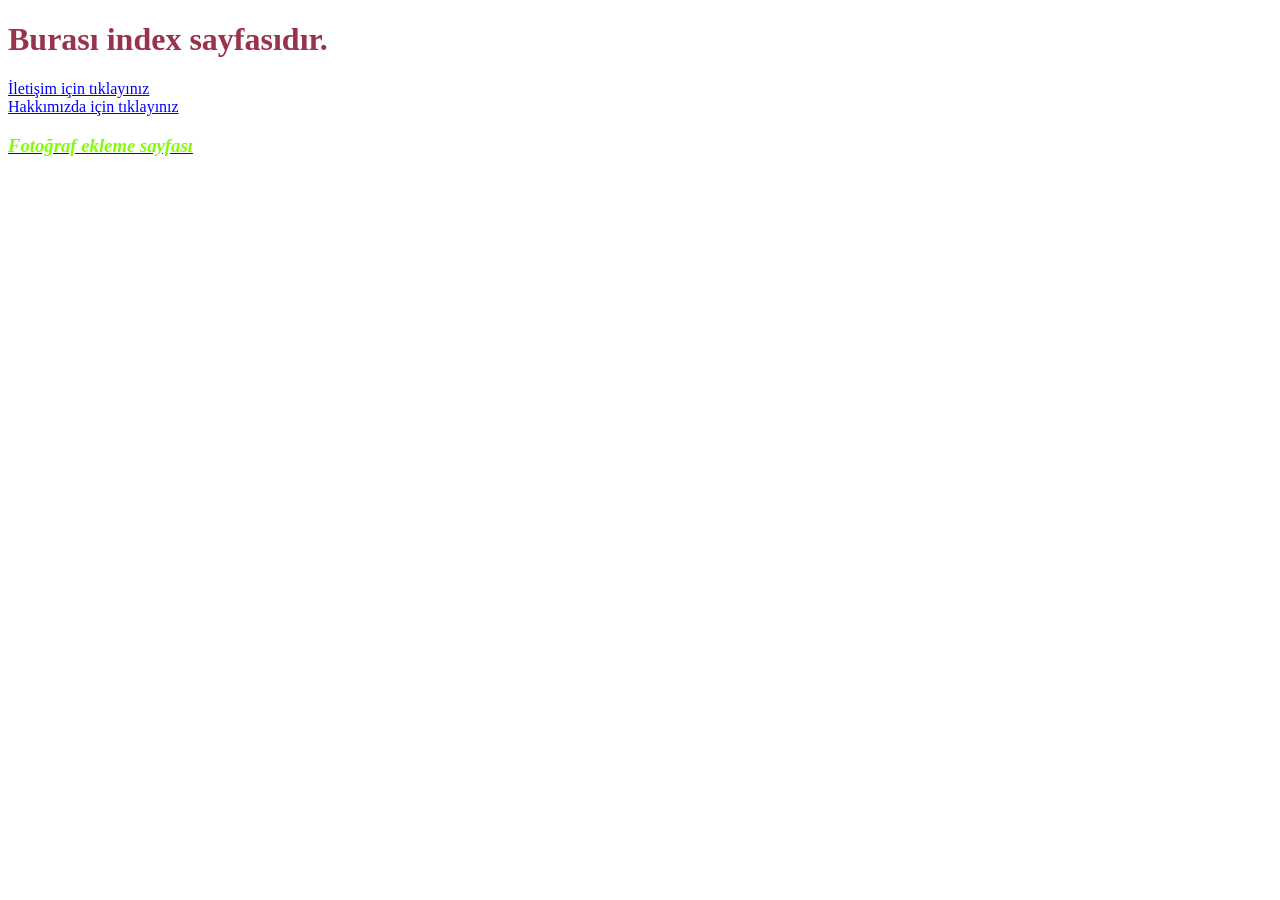
<file: Ödev1_ayfalar arası yönlendirme/index.html>
<!DOCTYPE html> 
<html>
    <head>
        <title>Css öğreniyorum</title>
        <link rel="stylesheet" type="text/css" href="stil.css">
        
    </head>
    <body>
        <h1>Burası index sayfasıdır.</h1>
        <a  href="iletisim.html">İletişim için tıklayınız</a><br>
        <a href="benkimim.html">Hakkımızda için tıklayınız</a><br>
        <a href="fotolar.html"> <h3>Fotoğraf ekleme sayfası</h3></a>
        
    </body>
</html>
</file>
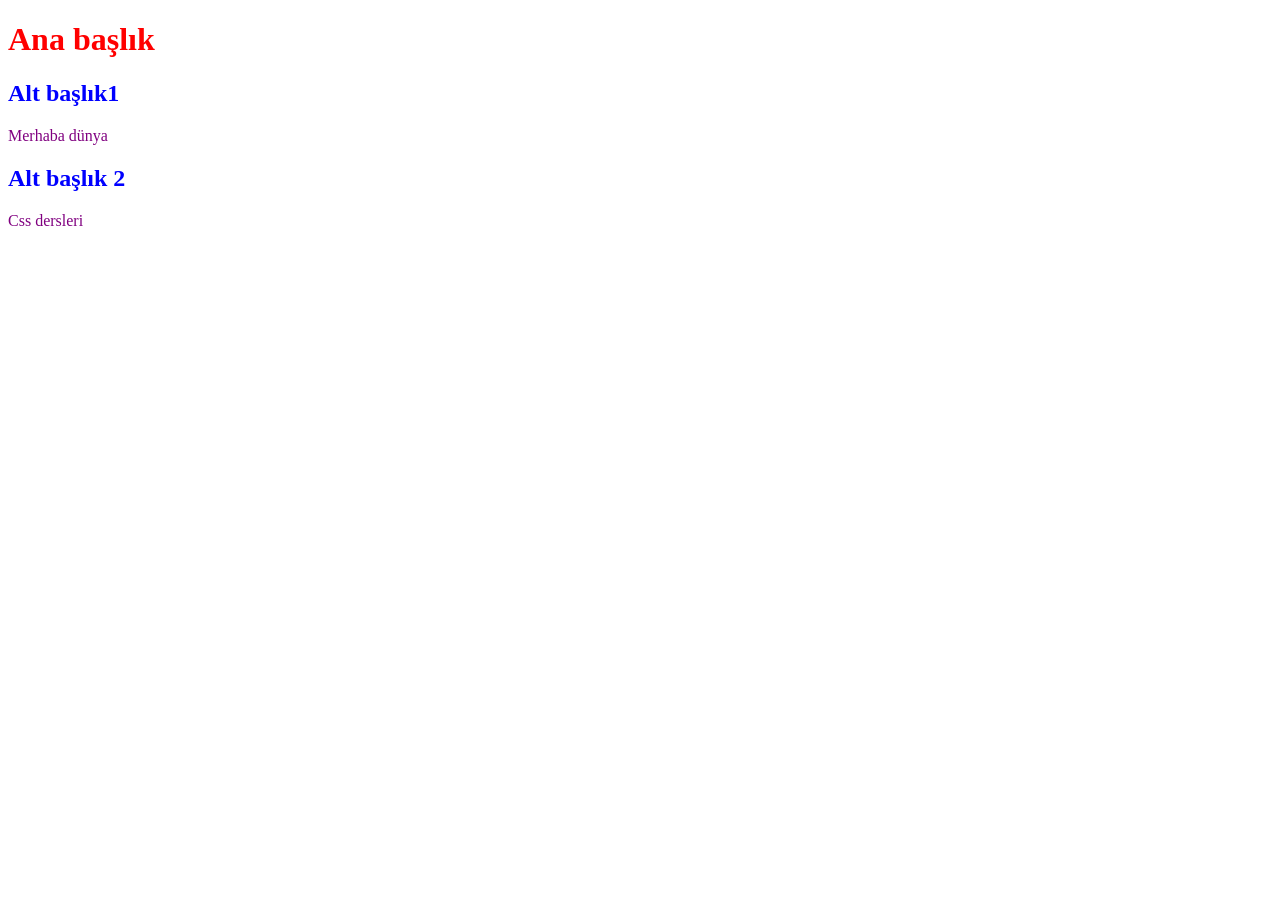
<file: Css kodlarının 3 ayrı kullanımı/dahili.html>
<!DOCTYPE html> 
<html>
    <head>
        <title>Css öğreniyorum</title>
        <style>
            h1{color: red;}
            h2 {color: blue;}
            p {color: purple;}

        </style>
    </head>
    <body>
        <h1>Ana başlık</h1>
        <h2>Alt başlık1</h2>
        <p>Merhaba dünya</p>
        <h2>Alt başlık 2</h2>
        <p>Css dersleri</p>
        
    </body>
</html>
</file>
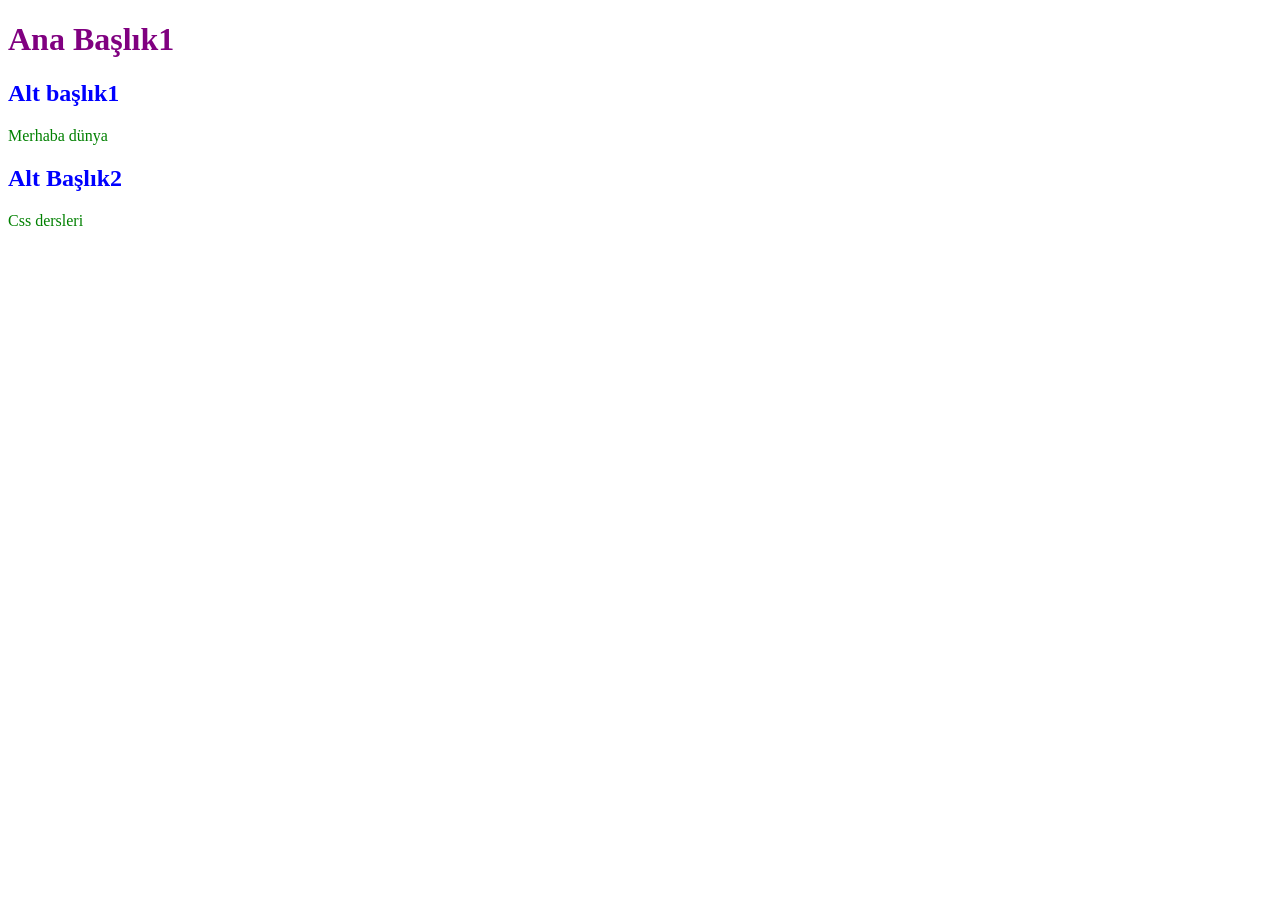
<file: Css kodlarının 3 ayrı kullanımı/harici.html>
<!DOCTYPE html> 
<html>
    <head>
        <title>Css öğreniyorum</title>
        <link href="style.css" rel="stylesheet"/>

    </head>
    <body>
        <h1>Ana Başlık1 </h1>
        <h2>Alt başlık1</h2>
        <p>Merhaba dünya</p>
        <h2>Alt Başlık2</h2>
        <p>Css dersleri </p>
        
    </body>
</html>
</file>
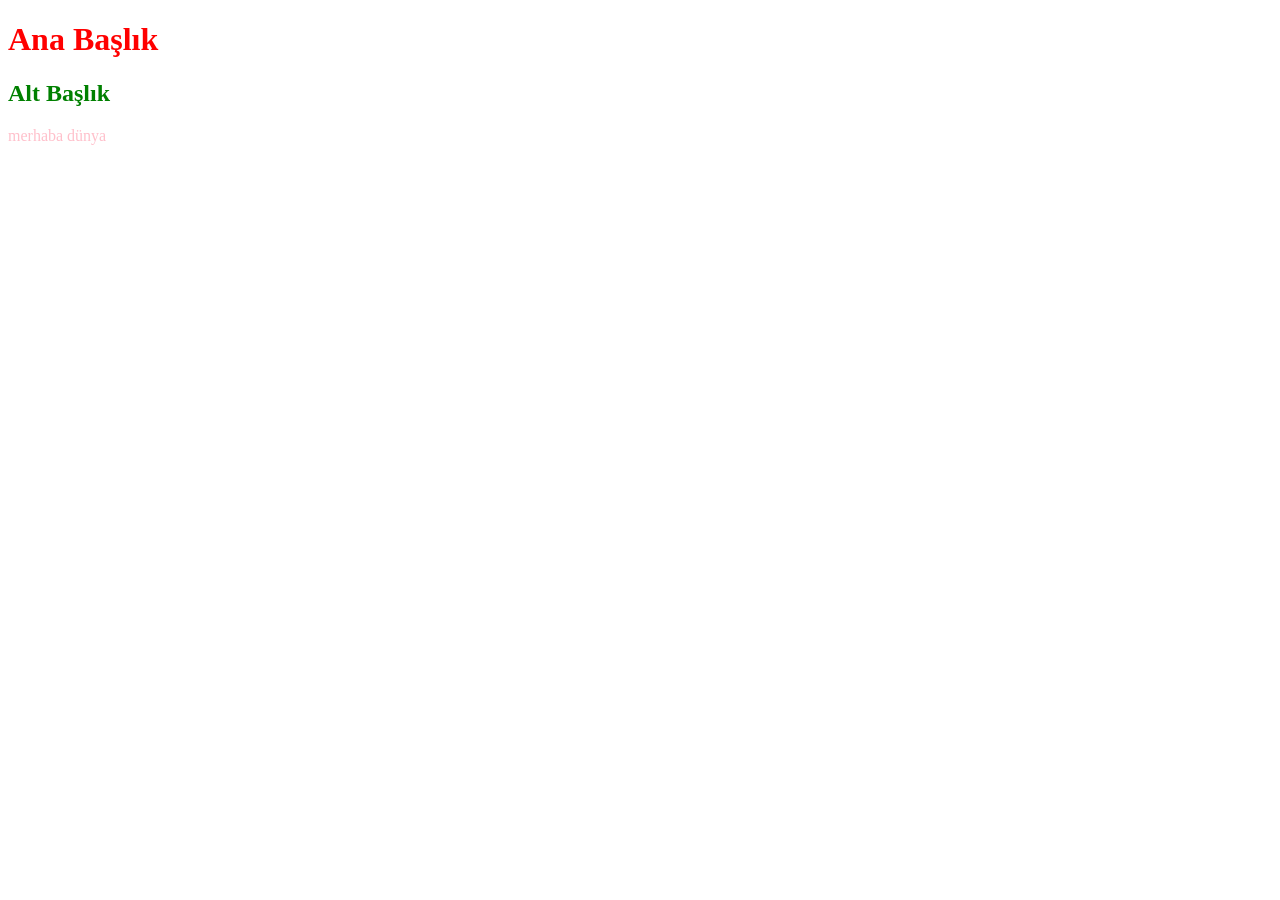
<file: Css kodlarının 3 ayrı kullanımı/satıriçi.html>
<!DOCTYPE html> 
<html>
    <head>
        <title>Css öğreniyorum</title>
    </head>
    <body>
        <h1 style="color: red;">Ana Başlık</h1>
        <h2 style="color: green;">Alt Başlık</h2>
        <p style="color: pink;">merhaba dünya</p>
    </body>
</html>
</file>
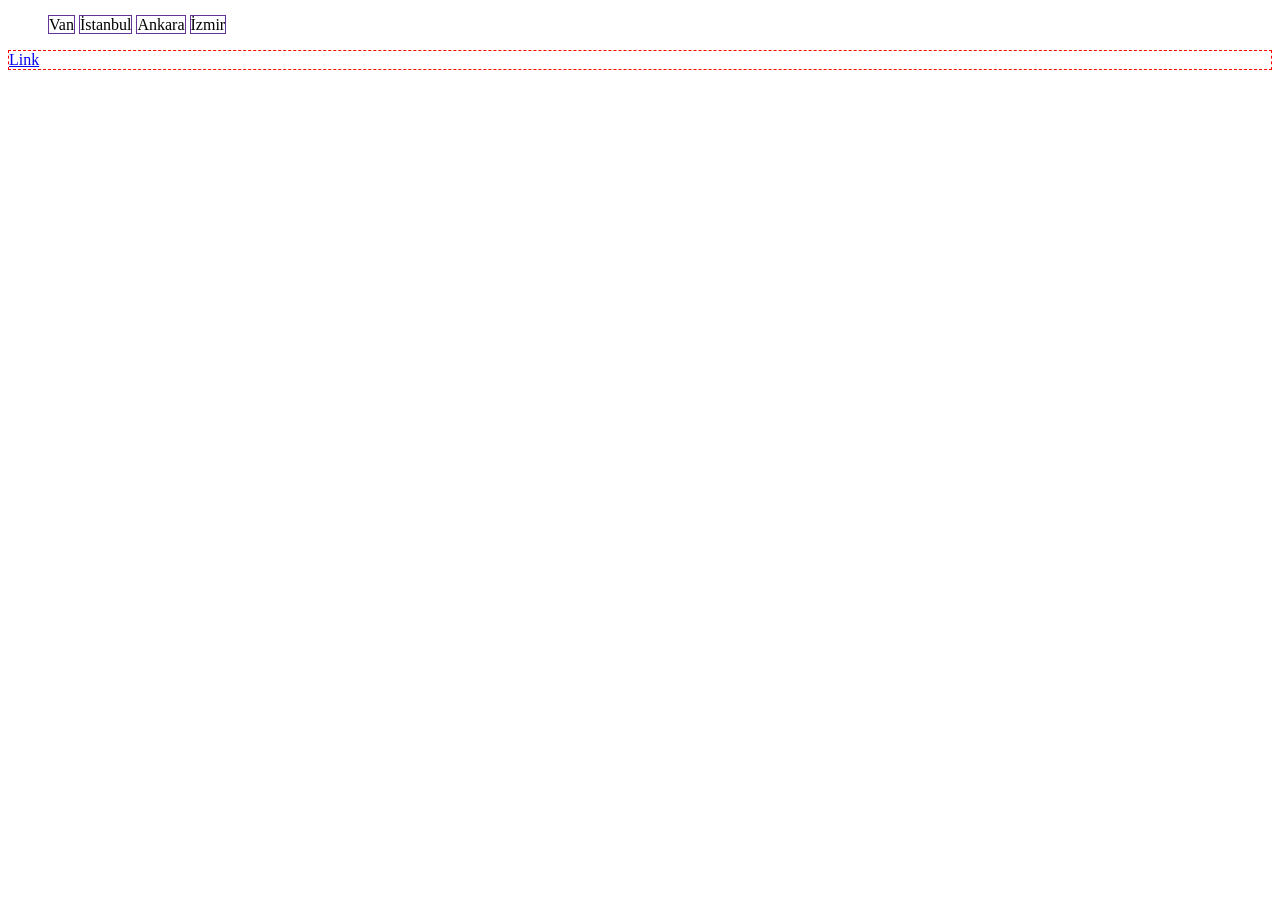
<file: CSS KUTU MODELİ/display.html>
<!DOCTYPE html> 
<html>
    <head>
        <title>Display komutları</title>
        <style>
            li{
                border: rebeccapurple solid 1px;
                display: inline;
            }
            a{
                border: red dashed 1px;
                display: block;
            }
        </style>
       
        
    </head>
    <body>
        <ul>
            <li>Van</li>
            <li>İstanbul</li>
            <li>Ankara</li>
            <li>İzmir</li>
        </ul>

        <a href="#">Link</a>
       
    </body>
</html>
</file>
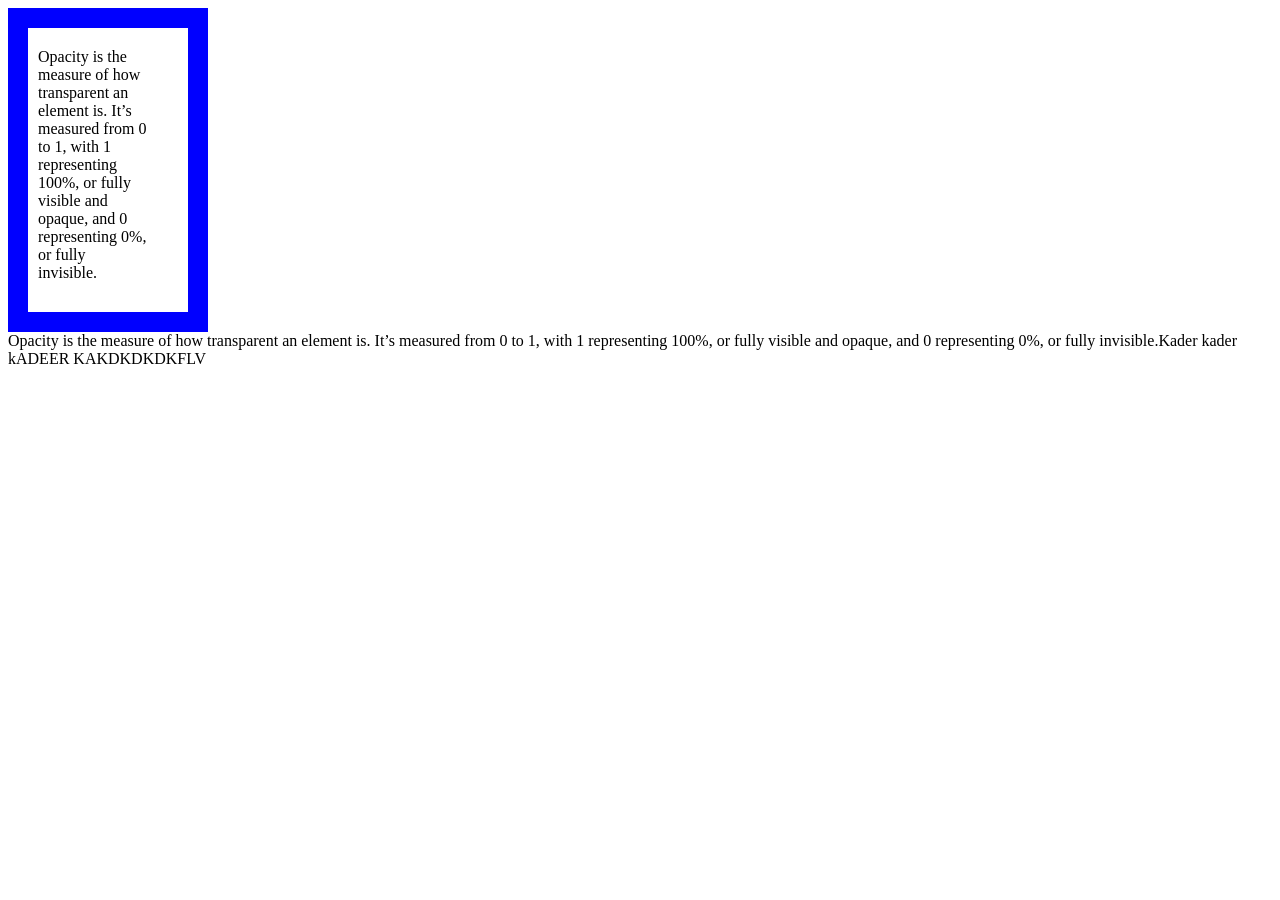
<file: CSS KUTU MODELİ/İçAralık.html>
<!DOCTYPE html> 
<html>
    <head>
        <title>Kutu iç aralıklarını ayarlama</title>
       
        <style>
            *{
                box-sizing: border-box;
            }
            #kutu1{
                border-style: solid;
                width: 200px;
                /*padding: 20px 40px 30px 10px;*/

                padding: 20px;
                padding-right: 40px;
                padding-bottom: 30px;
                padding-left: 10px;
                border-color: blue;
               /* margin: 20px;*/
               border-width: 20px;

               



            }

            #kutu2{

                border-style: dashed;
                border-color: red;
                padding: 20px;
                margin: 20px;
                width: 200px;




            }
        </style>
        
    </head>
    <body>

        <div id="kutu1">
            Opacity is the measure of how transparent 
            an element is. It’s measured from 0 to 1, 
            with 1 representing 100%, or fully visible 
            and opaque, and 0 representing 0%, or fully
             invisible.


        </div id="kutu2">
           Opacity is the measure of how transparent 
            an element is. It’s measured from 0 to 1, 
            with 1 representing 100%, or fully visible 
            and opaque, and 0 representing 0%, or fully
             invisible.Kader kader kADEER  KAKDKDKDKFLV


        <div>


        </div>
       
    </body>
</html>
</file>
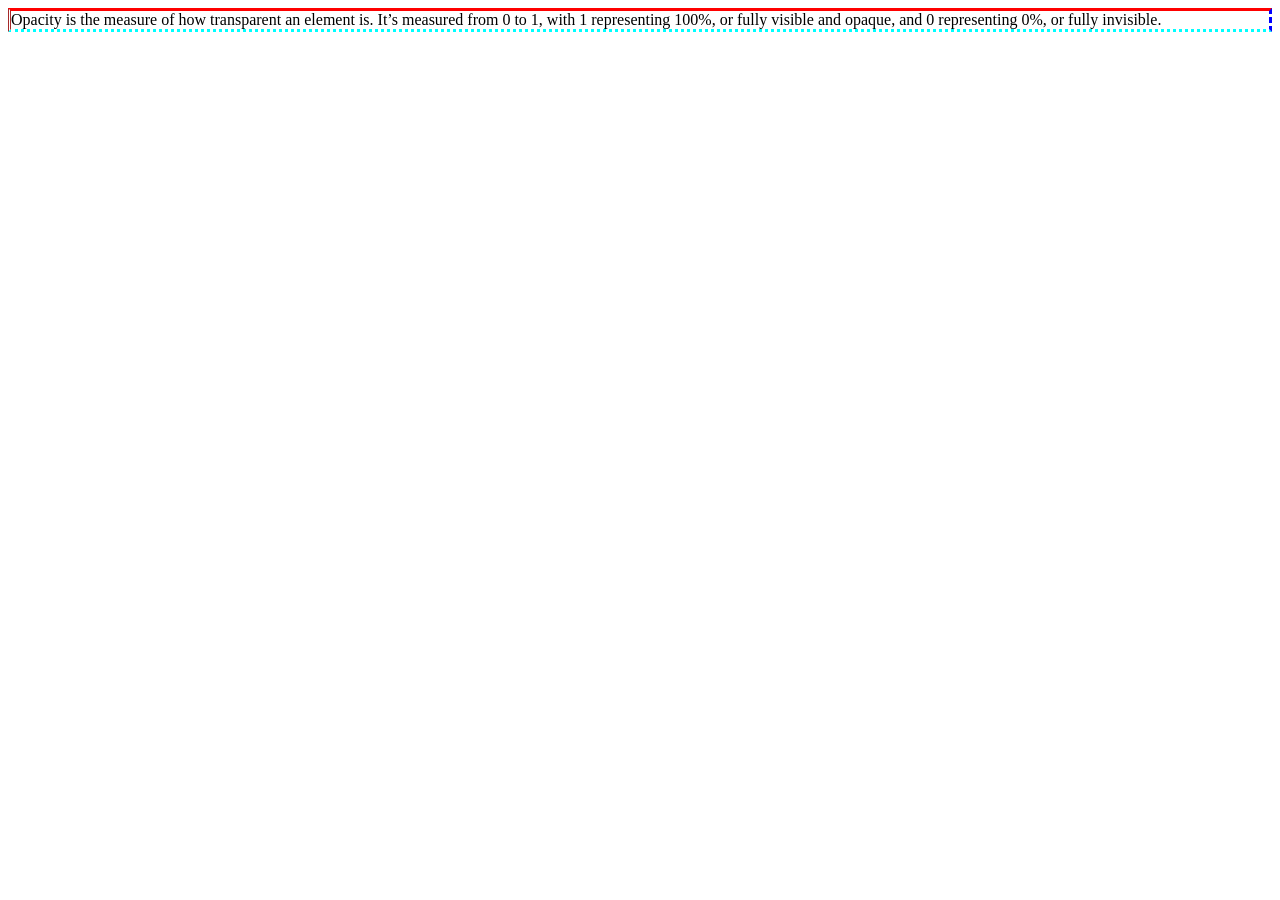
<file: CSS KUTU MODELİ/Kutu.html>
<!DOCTYPE html> 
<html>
    <head>
        <title>Kutu Biçimlendirilmesi</title>
       
        <style>
            #kutu{
              /* border-style: dashed; /*kutu kenarlıklarını temsil eder.*/
              /*  border-width: 5px; /*kutu kenarlıklarının kalınlığını temsil eder.*/
               /* border-color: aqua; /*kutu kenar rengi*/ 

                /*Yukarıdaki özellikleri tek satırda da belirleyebiliriz: .;

                

                 border: dashed 10px red; */
                 /*üst alt  sağ sol*/

                 border-style:solid dashed dotted double;
                 border-color: red blue aqua brown;






            }
        </style>
        
    </head>
    <body>

        <div id="kutu">

            Opacity is the measure of how transparent 
            an element is. It’s measured from 0 to 1, 
            with 1 representing 100%, or fully visible 
            and opaque, and 0 representing 0%, or fully
             invisible.



        </div>
       
    </body>
</html>
</file>
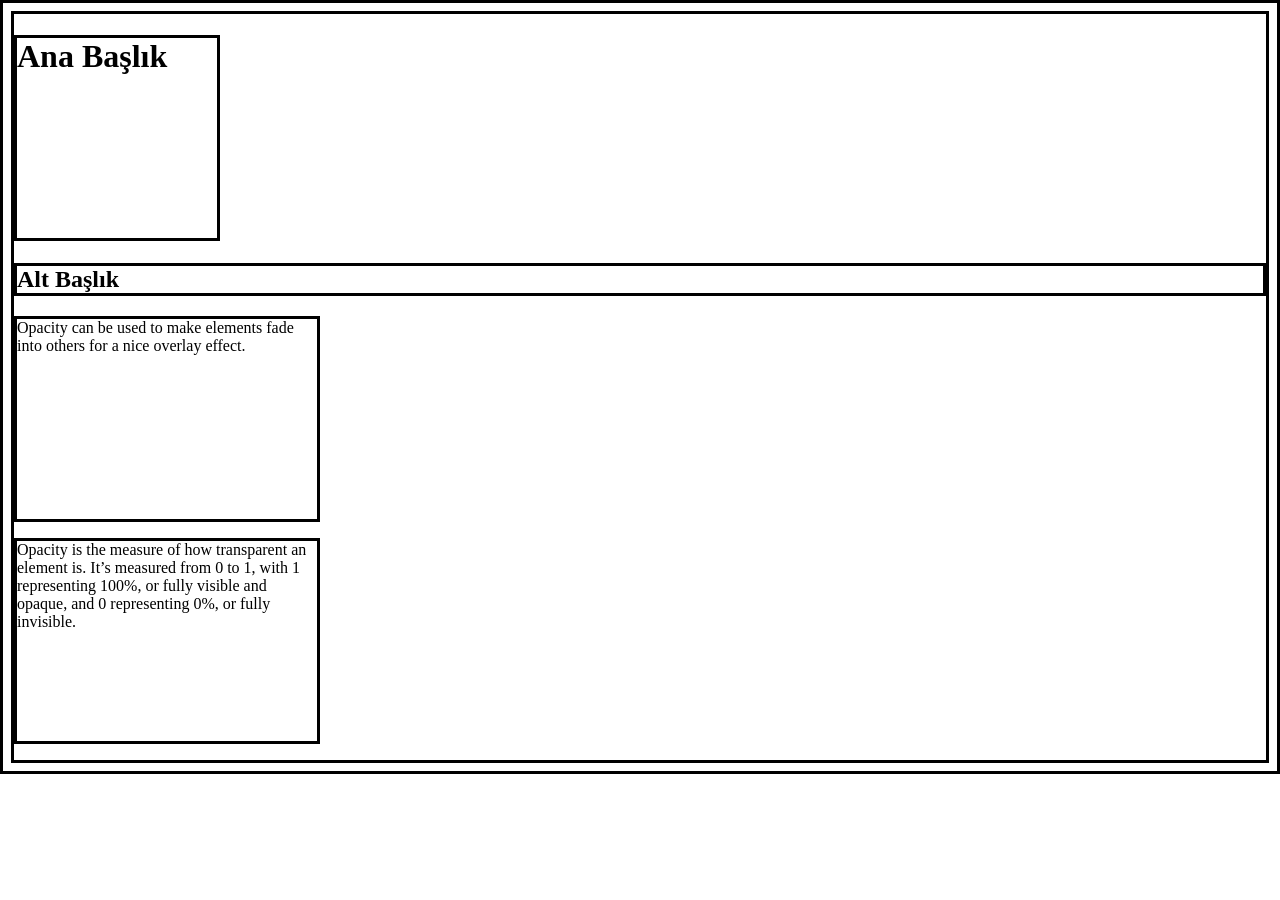
<file: CSS KUTU MODELİ/kutuBoyutu.html>
<!DOCTYPE html> 
<html>
    <head>
        <title>Kutu Boyutunu ayarlama</title>

        <style>

            *{
                border-style: solid;
            }
            h1{
                width: 200px;
                height: 200px;
            }

            p{
                width: 300px;
                height: 200px;
            }




        </style>
        
    </head>
    <body>

        <h1>Ana Başlık</h1>
        <h2>Alt Başlık</h2>
        <p>
            Opacity can be used to make elements fade 
            into others for a nice overlay effect.
        </p>

        <p>
            Opacity is the measure of how transparent 
            an element is. It’s measured from 0 to 1, 
            with 1 representing 100%, or fully visible 
            and opaque, and 0 representing 0%, or fully
             invisible.
        </p>
       
    </body>
</html>
</file>
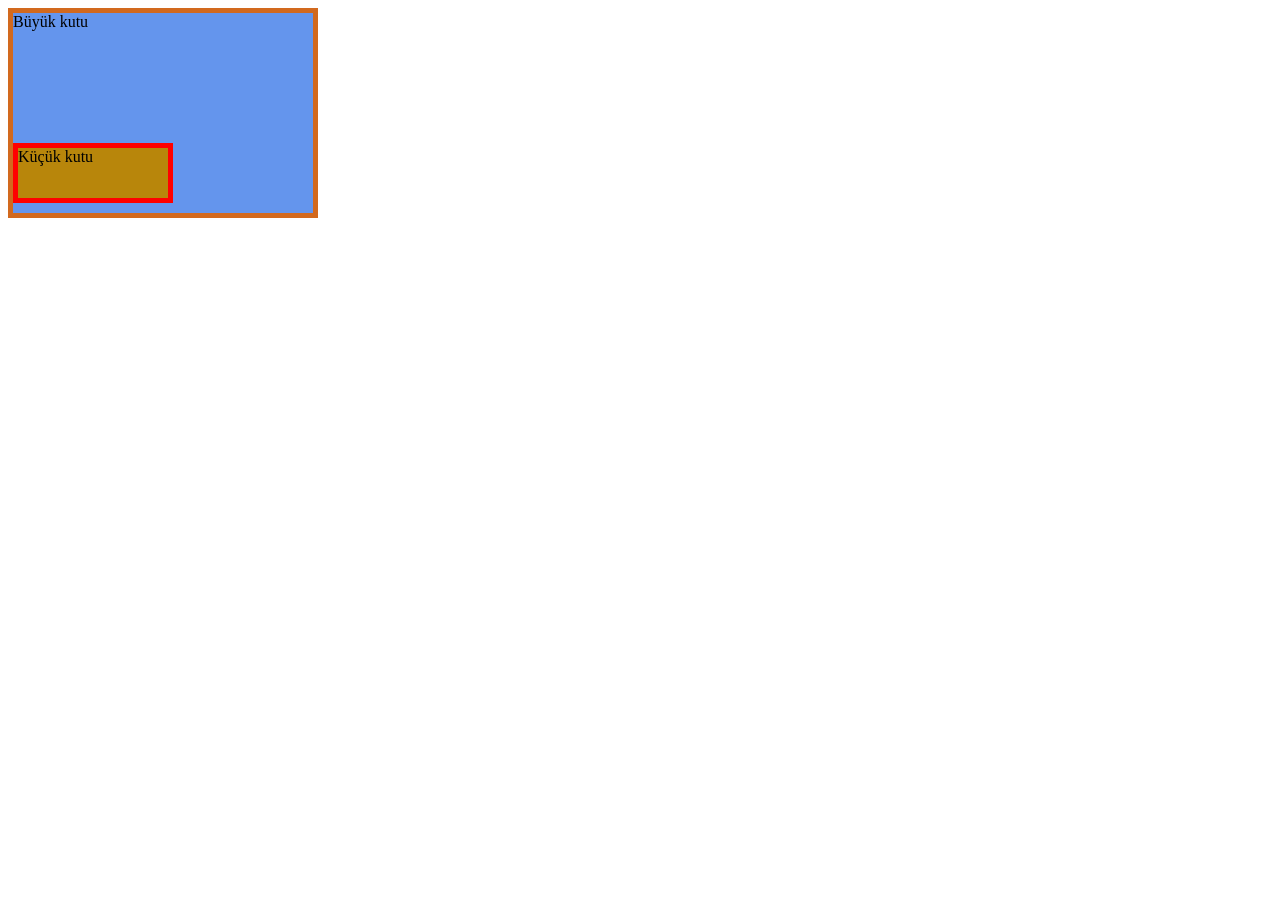
<file: CSS KUTU MODELİ/KutuKonumlandırma.html>
<!DOCTYPE html> 
<html>
    <head>
        <title>Kutuları Konumlandırma</title>
        <style>
            div{
                border-style: solid;
                border-width: 5px;

            }
            #buyuk{
                width: 300px;
                height: 200px;
                background-color: cornflowerblue;
                border-color: chocolate;
                position: absolute;
                
                 
            }
            #kucuk{
                width: 150px;
                height: 50px;
                background-color: darkgoldenrod;
                border-color: red;
                /*position: relative;
                top: 30px;
                left: 50px;*/
                position: absolute;
                bottom: 10px;


            }
        </style>
       
        
    </head>
    <body>

        <div id="buyuk">
            Büyük kutu
            <div id="kucuk">
                Küçük kutu
            </div>
        </div>
       
       
    </body>
</html>
</file>
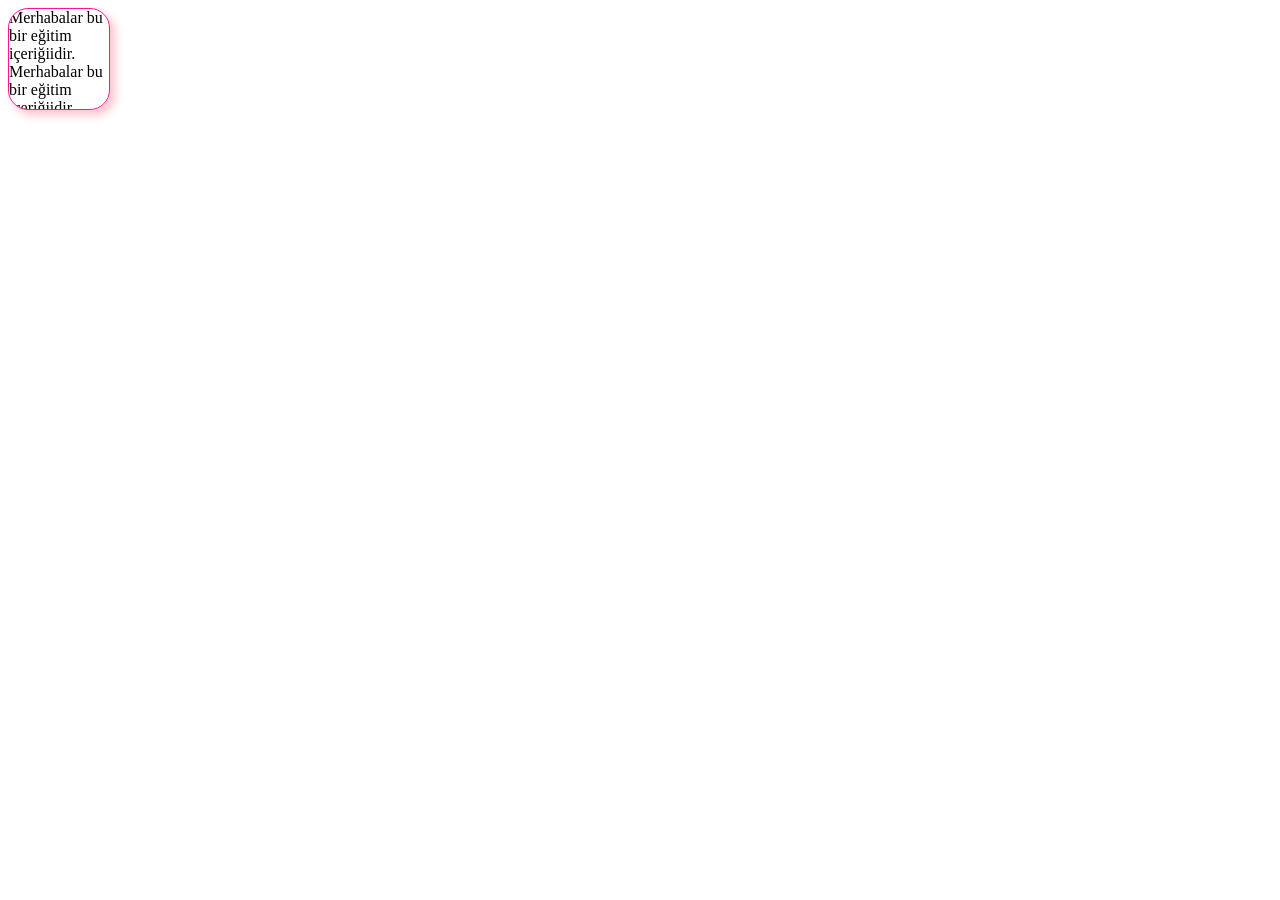
<file: CSS KUTU MODELİ/overflow.html>
<!DOCTYPE html> 
<html>
    <head>
        <title>Tekil Seçici</title>
        <style>
            #kutu{
                width: 100px;
                height: 100px;
                border: deeppink solid 1px;
               /* overflow: hidden; /*taşan içerik gösterilmez.*/
               /*overflow: auto; taşma varsa kaydırma çubuğu gösterilerek içeriğe erişilir.*/
                 overflow: scroll; /*kaydırılarak içöeriğe ulaşılır.*/

                 border-radius: 20px; /*kenarlar yuvarlatılır.*/

                 /*Gölgelendirme
                 ilk parametre h-shadow: gölgenin yatay boyutu
                 2 v-shadov: dikey boyutu
                 3.blur:gölgenin kenarını belirlenen boyutta yumuşatır.
                 4.color: gölge rengi
                 5. inset:gölgeyi nesnenin iç tarafına yapar.*/

                 box-shadow: 5px 5px 10px pink ;


            }
        </style>
       
        
    </head>
    <body>

        <div id="kutu">
            Merhabalar bu bir eğitim içeriğiidir.
            Merhabalar bu bir eğitim içeriğiidir.
            Merhabalar bu bir eğitim içeriğiidir.
            Merhabalar bu bir eğitim içeriğiidir.
            Merhabalar bu bir eğitim içeriğiidir.
            Merhabalar bu bir eğitim içeriğiidir.
            Merhabalar bu bir eğitim içeriğiidir
            Merhabalar bu bir eğitim içeriğiidir
            Merhabalar bu bir eğitim içeriğiidir
            Merhabalar bu bir eğitim içeriğiidir
            

    </body>
</html>
</file>
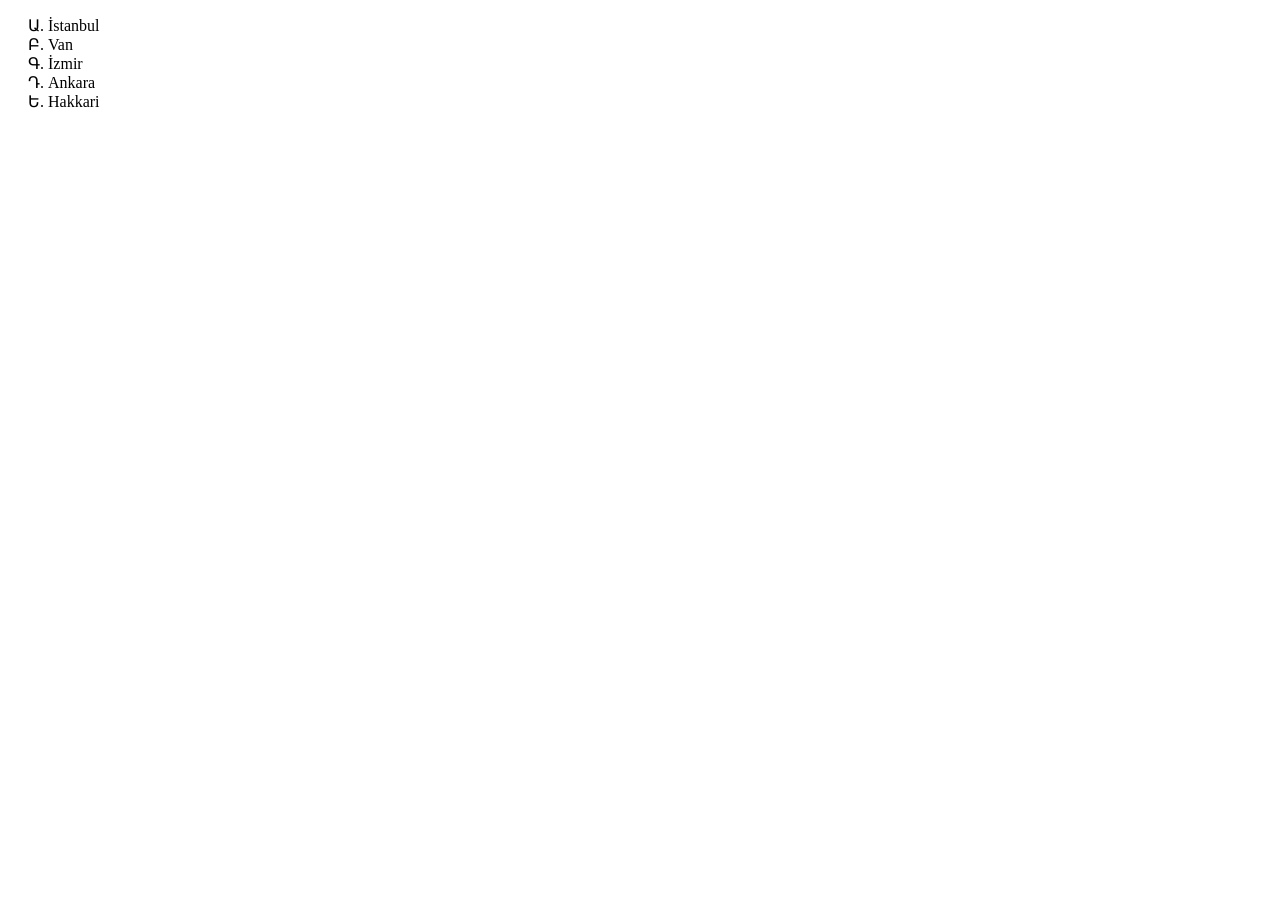
<file: Metinlerin biçimlendirilmesi/ListelerinBiçimlendirilmesi.html>
<!DOCTYPE html> 
<html>
    <head>
        <title>Listelerin Biçimlendirilmesi</title>
       
        <style>
            ul{
                list-style-type:armenian;
                /*decimal disk lover-case upper-alpha*/

            }
        </style>
        
    </head>
    <body>
        <ul>
            <li>İstanbul</li>
            <li>Van</li>
            <li>İzmir</li>
            <li>Ankara</li>
            <li>Hakkari</li>
        </ul>
       
    </body>
</html>
</file>
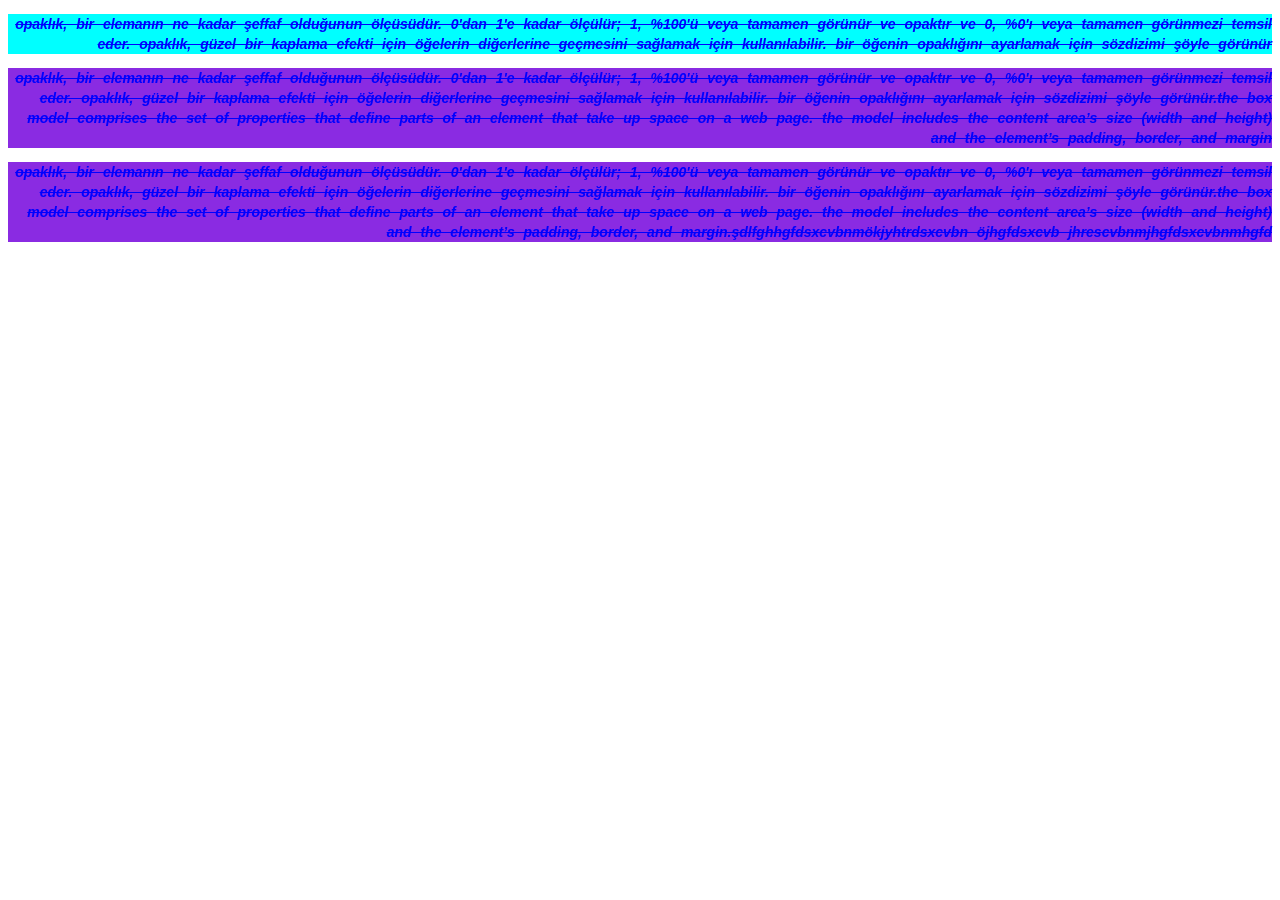
<file: Metinlerin biçimlendirilmesi/paragraf.html>
<!DOCTYPE html> 
<html>
    <head>
        <title>Paragraf işlemleri</title>

        <!-- text-indent paragrafın ilk satırdaki girintisini ayarlar. em,px
        text-align paragrafın sola sağa ortaya veya her iki kenara yaslanmasını sağlar. left, right,center,justify.
        line-height paragraftaki satırlar arasındaki mesafeyi ayarlar. em,px. -->

        <style>
            p{
                /*paragraf ayarları*/
                text-indent:30;
                text-align: right;
                line-height:20px;


                /*yazı tpi ayarları*/
                color: blue;
                font-family: Verdana, Geneva, Tahoma, sans-serif;
                font-size: 14px;
                font-weight: bold;
                /* font-variant: small-caps; */
                font-style: italic;
                text-transform: lowercase;
                text-decoration: line-through;
                letter-spacing:0px;
                word-spacing: 5px;
                background-color: blueviolet;
            }
            /*paragrafların arka planında üstteki ara plan bu class için etkisiz
            kalacaktır. classlar daha specifictir.*/
            .birinciparagraf{
                background-color: aqua;
            }
        </style>
       
        
    </head>
    <body>
        <p class="birinciparagraf">Opaklık, bir elemanın ne kadar şeffaf olduğunun ölçüsüdür. 0'dan 1'e kadar ölçülür; 1, %100'ü veya tamamen görünür ve opaktır ve 0, %0'ı veya 
            tamamen görünmezi temsil eder.
            Opaklık, güzel bir kaplama efekti için öğelerin diğerlerine 
            geçmesini sağlamak için kullanılabilir. Bir öğenin opaklığını
             ayarlamak için sözdizimi şöyle görünür
            
        </p>

        <p>Opaklık, bir elemanın ne kadar şeffaf olduğunun ölçüsüdür. 0'dan 1'e kadar ölçülür; 1, %100'ü veya tamamen görünür ve opaktır ve 0, %0'ı veya 
            tamamen görünmezi temsil eder.
            Opaklık, güzel bir kaplama efekti için öğelerin diğerlerine 
            geçmesini sağlamak için kullanılabilir. Bir öğenin opaklığını
             ayarlamak için sözdizimi şöyle görünür.The box model comprises
              the set of properties that define parts of an element that 
              take up space on a web page. The model includes the content 
              area’s size (width and height) and the element’s padding, 
              border, and margin
            
        </p>

        <p>Opaklık, bir elemanın ne kadar şeffaf olduğunun ölçüsüdür. 0'dan 1'e kadar ölçülür; 1, %100'ü veya tamamen görünür ve opaktır ve 0, %0'ı veya 
            tamamen görünmezi temsil eder.
            Opaklık, güzel bir kaplama efekti için öğelerin diğerlerine 
            geçmesini sağlamak için kullanılabilir. Bir öğenin opaklığını
             ayarlamak için sözdizimi şöyle görünür.The box model comprises
              the set of properties that define parts of an element that 
              take up space on a web page. The model includes the content 
              area’s size (width and height) and the element’s padding, 
              border, and margin.şdlfghhgfdsxcvbnmökjyhtrdsxcvbn öjhgfdsxcvb
              jhrescvbnmjhgfdsxcvbnmhgfd
            
        </p>
       
    </body>
</html>
</file>
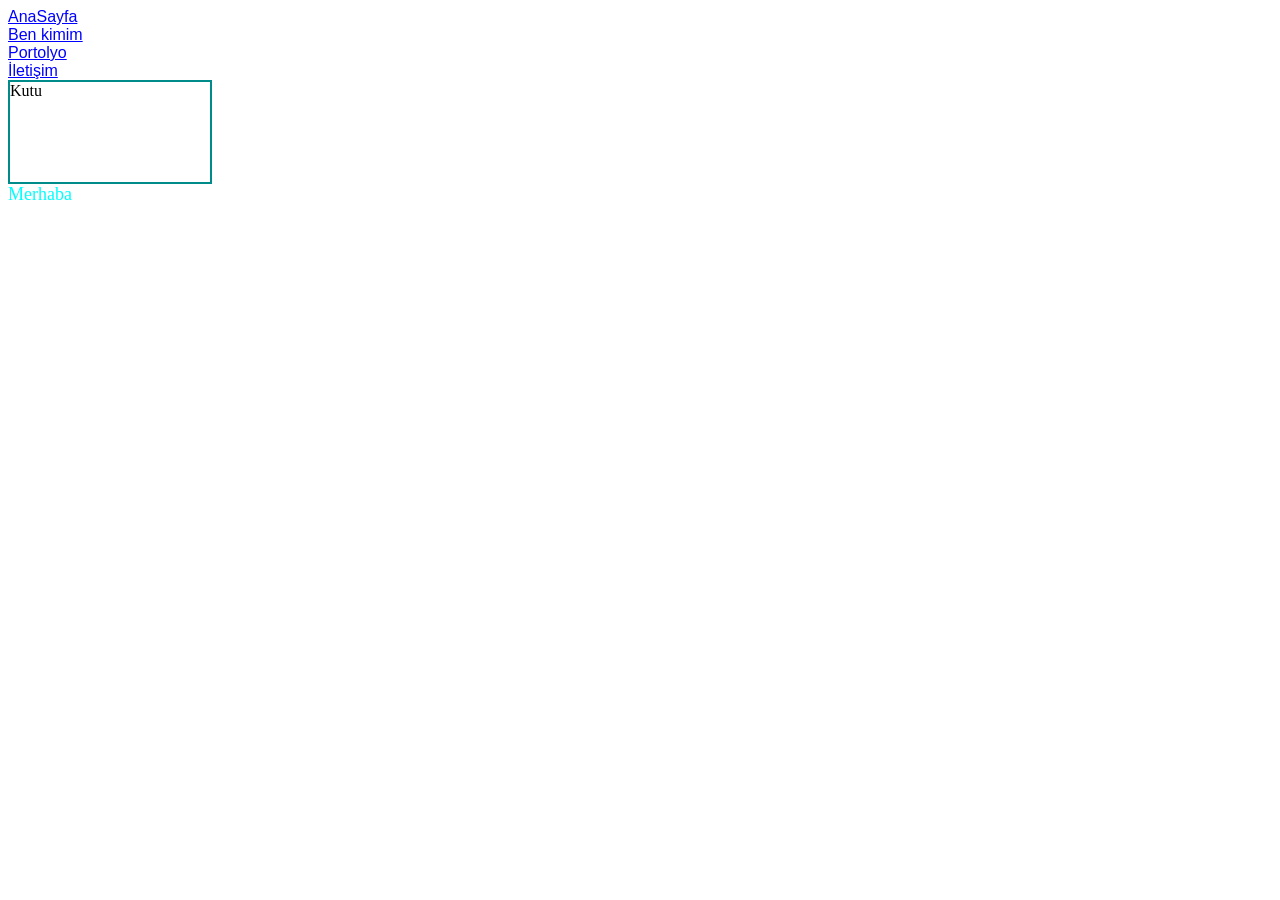
<file: Seçiciler/DurumSeçici.html>
<!DOCTYPE html> 
<html>
    <head>
        <title>Durum Seçici</title>
        <!-- Belli bir duruma sahip HTML komutunu seçer.
        Örneğin ziyaret edilmiş durumdaki linkler için  visited komutu kullanılır." name="" id="">
        -->
        <style>
            a{
                font-family: Verdana, Geneva, Tahoma, sans-serif;
                font-size: 16px;
            }
            a:link{
                color: blue;

            }
            a:visited{
                color: blueviolet;
            }

            a:hover{
                color: aqua;
            }
            a:active{
                color: red;
            }


            #kutu{
                width: 200px;
                height: 100px;
                border: darkcyan solid 2px;
            }
            #kutu:hover{
                background-color: brown;
            }
            .kutu2{
                color: cyan;
                font-size: large;
            }

            .kutu2:hover{
                background-color: chocolate;
                font-style: italic;
            }

        </style>
        
    </head>
    <body>

        <a href="#">AnaSayfa</a><br>
        <a href="#">Ben kimim</a> <br>
        <a href="#">Portolyo</a><br>
        <a href="#">İletişim</a>

        <div id="kutu">
            Kutu
        </div>
        <div class="kutu2">Merhaba</div>
       
    </body>
</html>
</file>
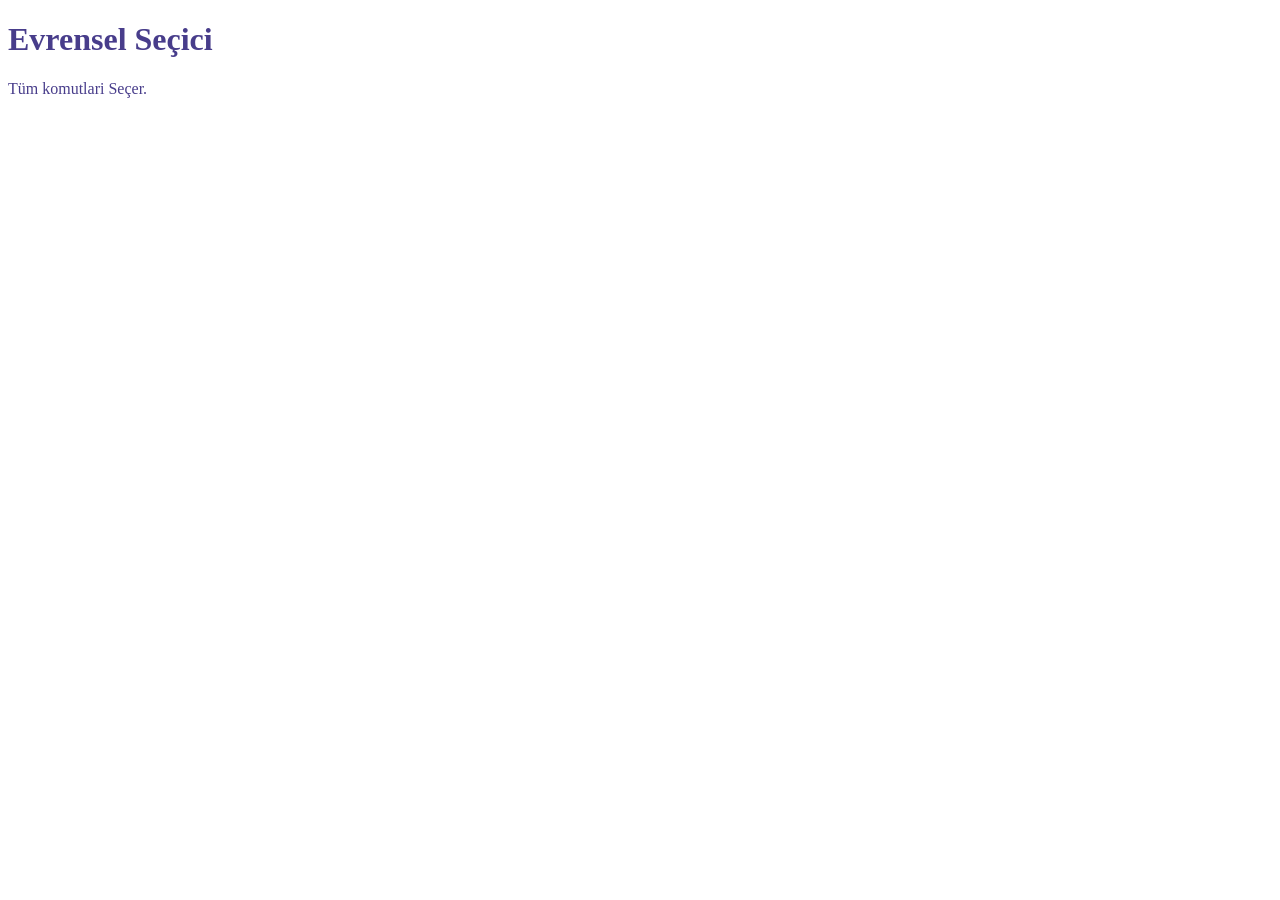
<file: Seçiciler/EvrenselSeçici.html>
<!DOCTYPE html> 
<html>
    <head>
        <title>Evrensel Seçici</title>
        <!-- Yazılan Html komutlarının seçilmesini sağlar.
        Yazılan kodlar sayfadaki tüm komutlara uygulanır. -->

        <style>
            *{
                color: darkslateblue;
              
            }
        </style>
        
    </head>
    <body>
        <h1>Evrensel Seçici</h1>
        <p>Tüm komutlari Seçer.</p>
        
    </body>
</html>
</file>
<file: Ödev1_ayfalar arası yönlendirme/stil.css>
h1{color: rgb(153, 51, 73);}
a{color: blue;}
h3{color: chartreuse; font-style: oblique; font-family: 'Times New Roman', Times, serif;}
</file>
<file: Css kodlarının 3 ayrı kullanımı/style.css>
h1{color: purple}
h2{color: blue; font: size 16px ;}
p {color: green}
</file>
